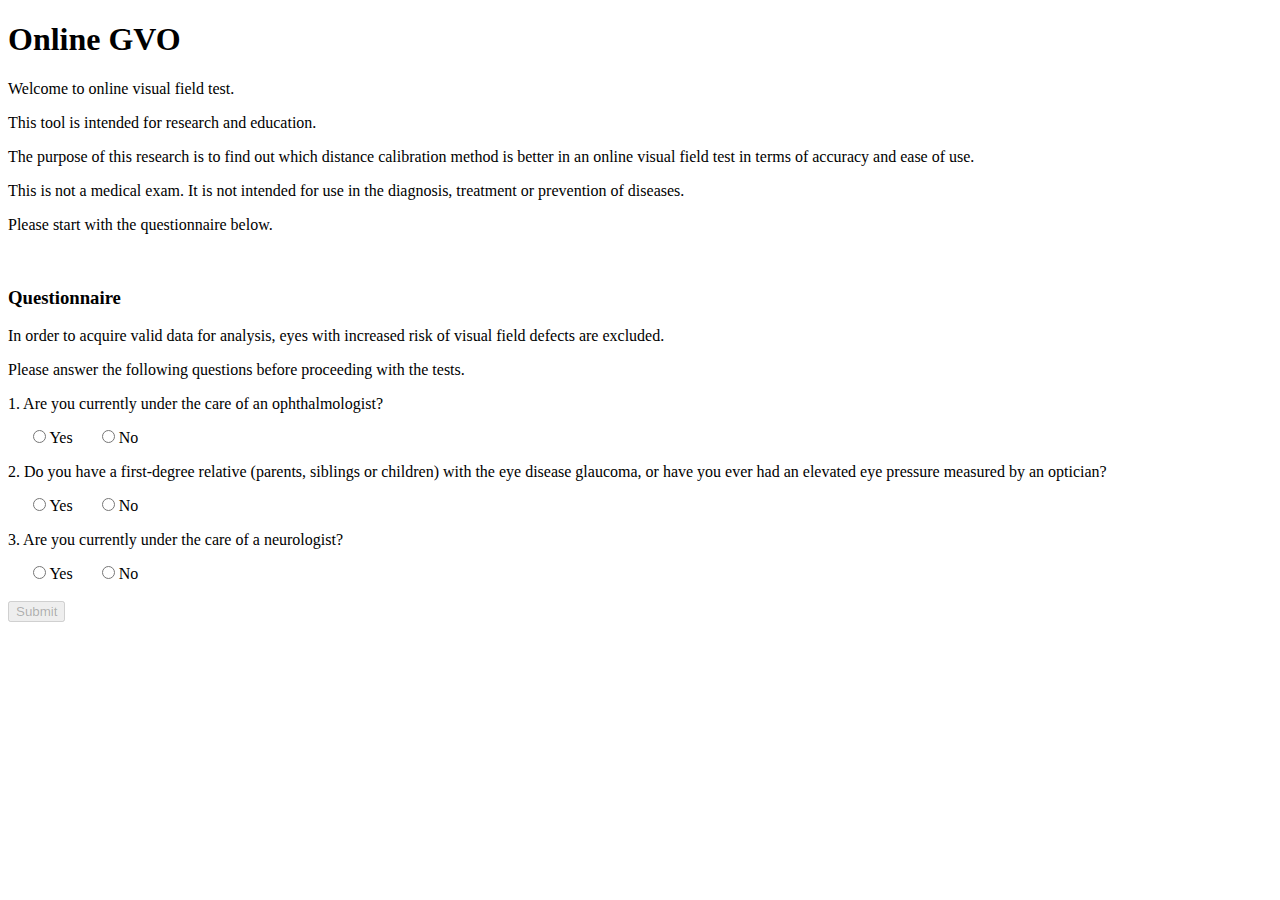
<file: index.html>
<!DOCTYPE html>
<html lang="en">
<head>
    <meta charset="UTF-8">
    <meta name="viewport" content="width=device-width, initial-scale=1.0">
    <title>GVO Homepage</title>
    <link rel="stylesheet" href="style.css">
</head>
<body>
    <H1>Online GVO</H1>


    <form id="questionnaireContainer">
        <p>Welcome to online visual field test.</p>
        <p>This tool is intended for research and education. </p>
        <p>The purpose of this research is to find out which distance calibration method is better in an online visual field test in terms of accuracy and ease of use.</p>
        <p>This is not a medical exam. It is not intended for use in the diagnosis, treatment or prevention of diseases.</p>
        <p>Please start with the questionnaire below.</p>
        <p></p><br>

        <H3>Questionnaire</H3>
        <p>In order to acquire valid data for analysis, eyes with increased risk of visual field defects are excluded.</p>
        <p>Please answer the following questions before proceeding with the tests.</p>

        <p>1. Are you currently under the care of an ophthalmologist?</p>
        <input type="radio" name="question1" id="choice1-1" value="1">
        <label for="choice1-1">Yes</label>
        <input type="radio" name="question1" id="choice1-2" value="0">
        <label for="choice1-2">No</label>

        <p>2. Do you have a first-degree relative (parents, siblings or children) with the eye disease glaucoma, or have you ever had an elevated eye pressure measured by an optician?</p>
        <input type="radio" name="question2" id="choice2-1" value="1">
        <label for="choice2-1">Yes</label>
        <input type="radio" name="question2" id="choice2-2" value="0">
        <label for="choice2-2">No</label>

        <p>3. Are you currently under the care of a neurologist?</p>
        <input type="radio" name="question3" id="choice3-1" value="1">
        <label for="choice3-1">Yes</label>
        <input type="radio" name="question3" id="choice3-2" value="0">
        <label for="choice3-2">No</label><br><br>
<!--
        1. Are you currently under the care of an ophthalmologist?
        2. Have you been in contact with an ophthalmologist before?
        3. Do you have a first-degree relative with the eye disease glaucoma, or have you ever had an elevated eye pressure measured by an optician?
        4. Are you currently under the care of a neurologist?
        5. Have you been in contact with a neurologist before?

        <p>4. Are you currently under the care of a neurologist?</p>
        <input type="radio" name="question4" id="choice4-1" value="1">
        <label for="choice4-1">Yes</label>
        <input type="radio" name="question4" id="choice4-2" value="0">
        <label for="choice4-2">No</label>
        
        <p>5. Have you been in contact with a neurologist before?</p>
        <input type="radio" name="question5" id="choice5-1" value="1">
        <label for="choice5-1">Yes</label>
        <input type="radio" name="question5" id="choice5-2" value="0">
        <label for="choice5-2">No</label><br><br>
-->
        <button disabled type="submit" id="questionnaireSubmit">Submit</button>

    </form>

    <div class="exclusionMessage" id="exclusionMessage">
        <H3>Thank you for your interest</H3>
        <p>In order to aquire valid data for analysis, eyes with increased chance of visual field defects are excluded.</p>
        <p>Based on the answers you provided, you are excluded form the study.</p>
        <p>Thank you for your interest. If you have questions, please send an email to: <a href= "mailto: y.gu@umcg.nl">y.gu@umcg.nl</a></p>
    </div>

    <div class="exclusionMessage" id="ageExclusionMessage">
        <H3>Thank you for your interest</H3>
        <p>This study is limited to volunteers above 18 years of age for ethical concerns.</p>
        <p>You may not continue with this study.</p>
        <p>If you have questions, please send an email to: <a href= "mailto: y.gu@umcg.nl">y.gu@umcg.nl</a></p>
    </div>



    <form id="demographicForm">
        <H3>Tell us more about yourself</H3>
        <p>(This information is used for demographic analysis, not for identifying specific participants)</p>

        <p>Your gender: </p>
        <input type="radio" name="gender" id="gender1" value="male">
        <label for="gender1">Male</label>
        <input type="radio" name="gender" id="gender2" value="female">
        <label for="gender2">Female</label>
        <input type="radio" name="gender" id="gender3" value="not shared">
        <label for="gender3">Other / I do not wish to share</label><br><br>

        <label for="demo2-1">Your Age: </label>
        <input type="number" name="age" id="age" min="0" max="120">
        <p id="errorAge" style="color: red;"></p>

        <p>Your ethnicity: </p>
        <input type="radio" name="ethnicity" id="ethnicity1" value="african">
        <label for="ethnicity1">African</label>
        <input type="radio" name="ethnicity" id="ethnicity2" value="arab">
        <label for="ethnicity2">Arab</label>
        <input type="radio" name="ethnicity" id="ethnicity3" value="asian">
        <label for="ethnicity3">Asian</label>
        <input type="radio" name="ethnicity" id="ethnicity4" value="caucasian">
        <label for="ethnicity4">Caucasian</label>
        <input type="radio" name="ethnicity" id="ethnicity5" value="other">
        <label for="ethnicity5">Other ethnicities</label>
        <input type="radio" name="ethnicity" id="ethnicity6" value="not shared">
        <label for="ethnicity6">I do not wish to share</label><br><br>

        <button disabled type="submit" id="demoSubmit">Submit</button>

    </form>

    <form id="instructionContainer">
        <H3>Instructions:</H3>
        <p>Do not return to previous pages during the test.</p>
        <p>Do not resize the windows.</p>
        <p>Each visual field test takes less than 1 minute. You may take a break between tests. The entire process should take 10-15 minutes without breaks.</p>
        <p>You will start with a practice round of visual field test, followed by four rounds of distance calibration, each followed by an additional round of visual field test. </p>
        <p>For the distance calibrations, you will need: a standard sized ID/bank card, an A4 sized paper/notebook, and a rope to measure distance with.</p>

        <p>During a visual field test:</p>
        <ul>
            <li>Put on your corrective lenses or reading glasses.</li>
            <li>Keep your head still.</li>
            <li>Cover the eye that is not being tested (do not simply "close" the eye, see figure below), fixate the other eye on the yellow target at the center of the screen at all times.</li>
            <li>Press spacebar everytime you see a stimulus (black dots).</li>
            <div>
                <img src = "coverEye.png">
            </div>
        </ul>
        <p>A 'Show results' button will be displayed after each visual field test. Click on this button to see the results and to proceed to next step. </p>
        <p>After the later rounds of test, you will also be asked to assign a score to the distance calibration method based on ease of use.</p><br>

        <p>Choose below which eye you wish to test. The same eye will be tested for all parts of this study.</p>
        <p>When ready, <strong>tick the "ready" checkbox and then press spacebar</strong> to begin the practice round. The first stimulus will appear after a short delay. Press spacebar everytime you see a stimulus</p>

        <p>Choose which eye to test:</p>
        <input type="radio" name="testEye" id="leftEye" value="-1">
        <label for="leftEye">Left eye</label>
        <input type="radio" name="testEye" id="rightEye" value="1">
        <label for="rightEye">Right eye</label>
        <br>
        <br>
        <input type="checkbox" id="ready" disabled>
        <label for="ready">Ready</label>
        <button disabled id="practiceRoundButton">To practice round</button>
    </form>
    <br>
    <br>
    <br>
    <br>
    <br>
    <br>

    <script src="index.js"></script>
</body>
</html>
</file>
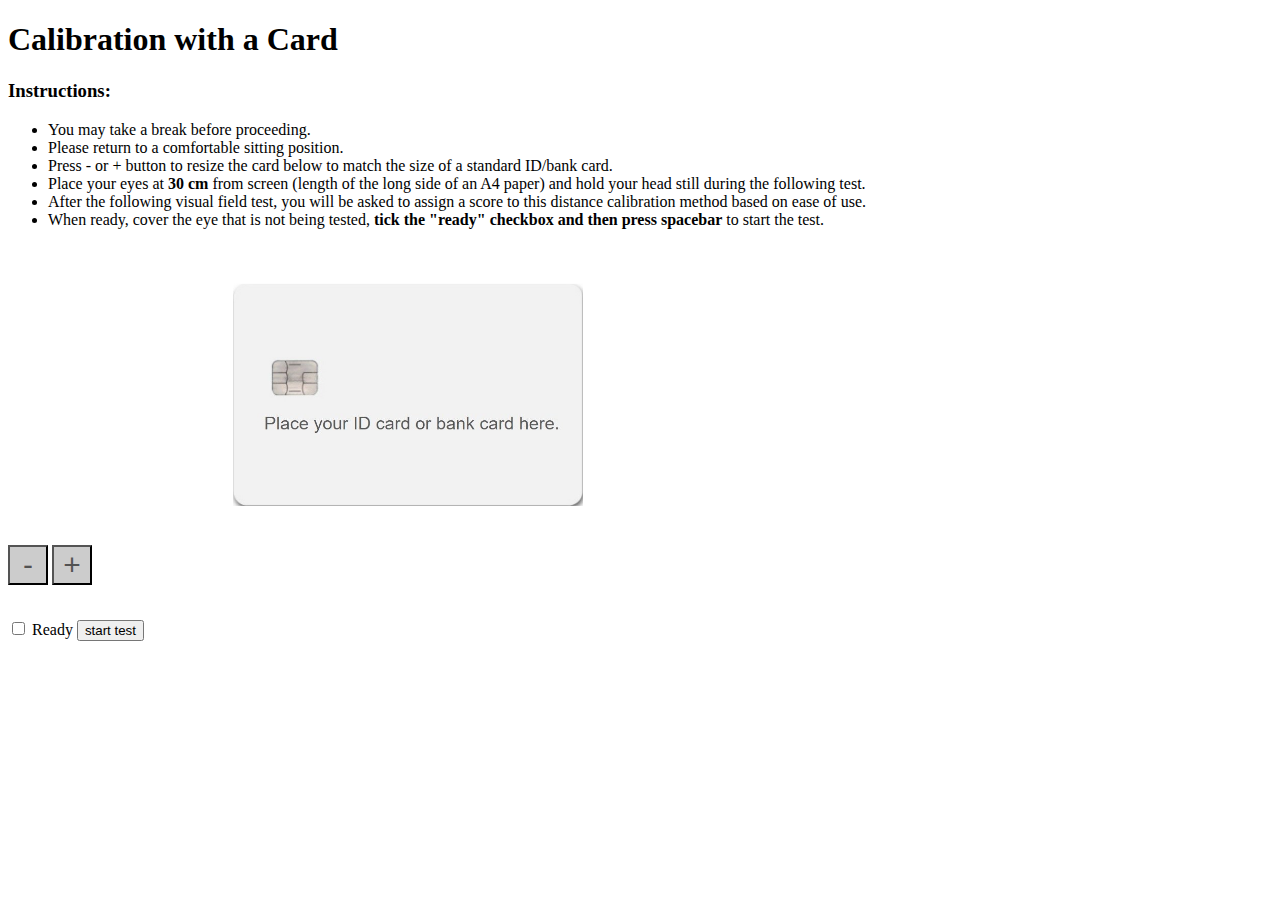
<file: calibration1.html>
<!DOCTYPE html>
<html lang="en">
<head>
    <meta charset="UTF-8">
    <meta name="viewport" content="width=device-width, initial-scale=1.0">
    <title>Calibration Method 1</title>
    <link rel="stylesheet" href="style.css">
</head>
<body>
    <H1>Calibration with a Card</H1>
    
    <H3>Instructions:</H3>
    <ul>
        <li>You may take a break before proceeding.</li>
        <li>Please return to a comfortable sitting position.</li>
        <li>Press - or +  button to resize the card below to match the size of a standard ID/bank card.</li>
        <li>Place your eyes at <strong>30 cm</strong> from screen (length of the long side of an A4 paper) and hold your head still during the following test.</li>
        <li>After the following visual field test, you will be asked to assign a score to this distance calibration method based on ease of use.</li>
        <li id = 'chosenEye'>When ready, cover the eye that is not being tested, <strong>tick the "ready" checkbox and then press spacebar</strong> to start the test.</li>
    </ul>

    <div class = "cardResizer">
        <div class = "card">
            <img class = "cardImg" id='bankCard' src = "card.jpg">
        </div>
        <button id = "smaller">-</button>
        <button id = "bigger">+</button>
    </div><br>
    <p id="errorMsg" style="color: red;"></p>

    <input type="checkbox" id="ready">
    <label for="ready">Ready</label>
    <button id="startGVO">start test</button>
    
    <script src="calibration.js"></script>
</body>
</html>
</file>
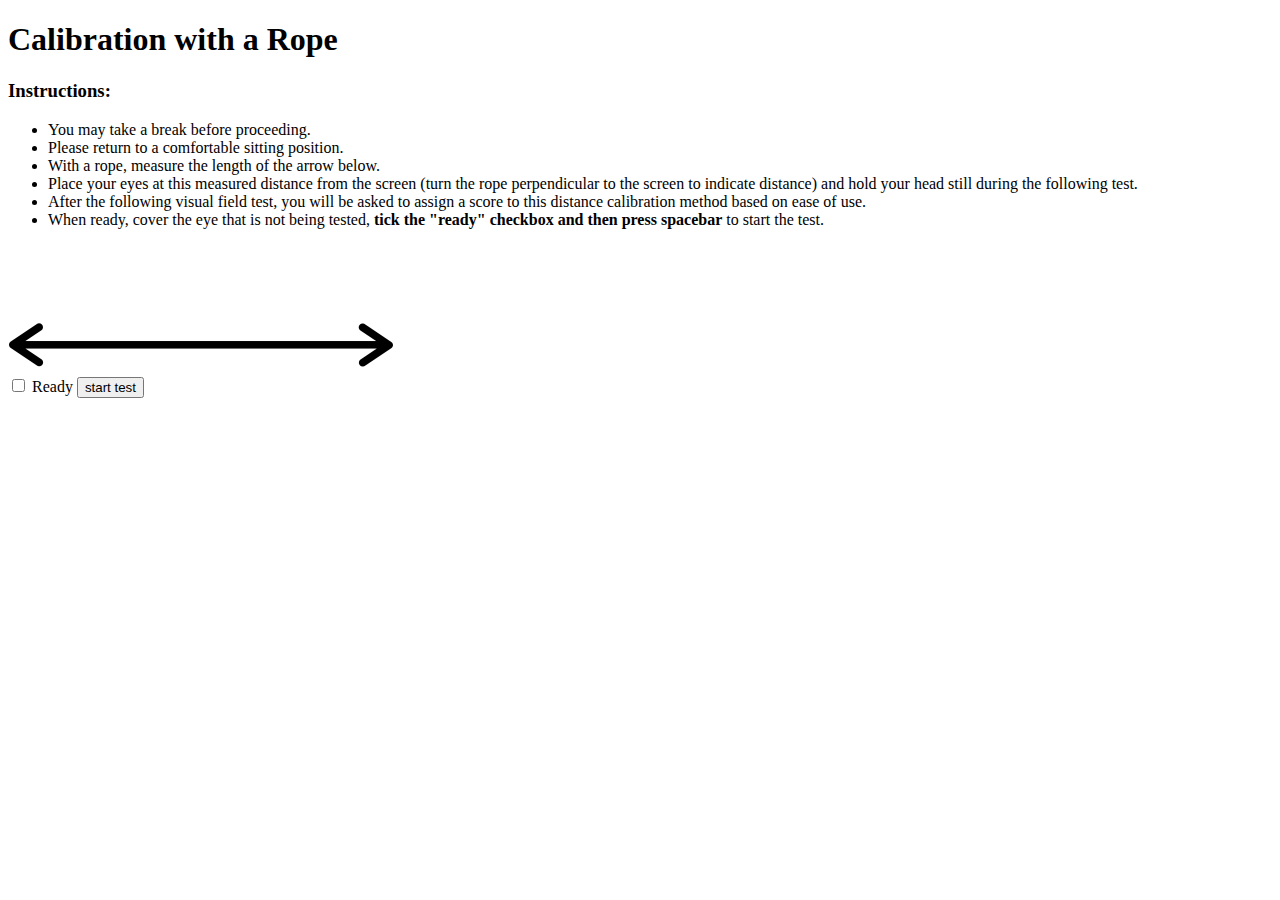
<file: calibration2.html>
<!DOCTYPE html>
<html lang="en">
<head>
    <meta charset="UTF-8">
    <meta name="viewport" content="width=device-width, initial-scale=1.0">
    <title>Calibration Method 2</title>
    <link rel="stylesheet" href="style.css">
</head>
<body>
    <H1>Calibration with a Rope</H1>
    
    <H3>Instructions:</H3>
    <ul>
        <li>You may take a break before proceeding.</li>
        <li>Please return to a comfortable sitting position.</li>
        <li>With a rope, measure the length of the arrow below.</li>
        <li>Place your eyes at this measured distance from the screen (turn the rope perpendicular to the screen to indicate distance) and hold your head still during the following test.</li>
        <li>After the following visual field test, you will be asked to assign a score to this distance calibration method based on ease of use.</li>
        <li id = 'chosenEye'>When ready, cover the eye that is not being tested, <strong>tick the "ready" checkbox and then press spacebar</strong> to start the test. </li>
    </ul><br>

    <div id="lineDiv">
        <br><br><br>
        <img class = "arrow" id='doubleArrow' src = "doubleArrow.png">
        
    </div>

    <input type="checkbox" id="ready">
    <label for="ready">Ready</label>
    <button id="startGVO">start test</button>
    
    
    <script src="calibration.js"></script>
</body>
</html>
</file>
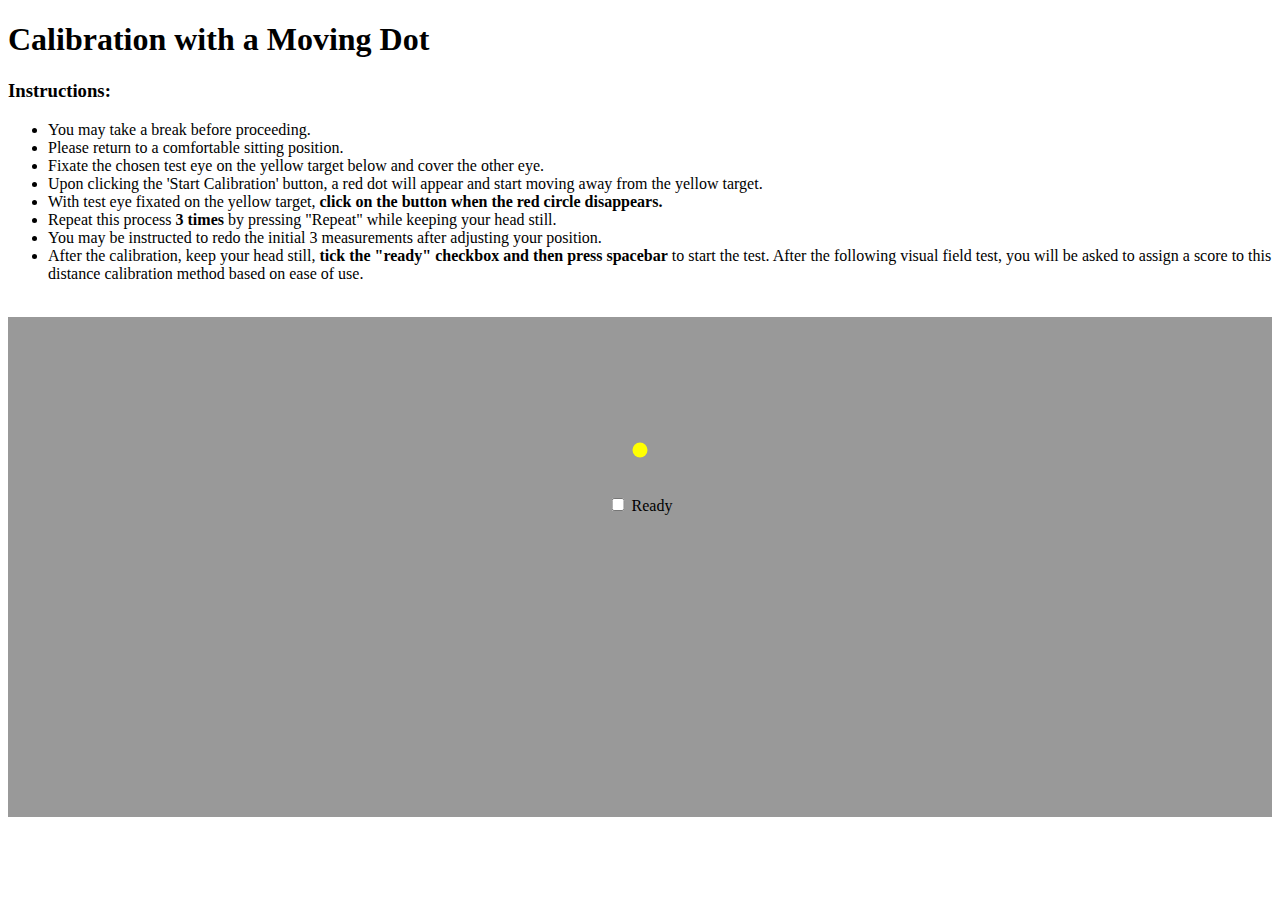
<file: calibration3.html>
<!DOCTYPE html>
<html lang="en">
<head>
    <meta charset="UTF-8">
    <meta name="viewport" content="width=device-width, initial-scale=1.0">
    <title>Calibration Method 3</title>
    <link rel="stylesheet" href="style.css">
</head>
<body>
    <H1>Calibration with a Moving Dot</H1>
    <H3>Instructions:</H3>

    <ul>
        <li>You may take a break before proceeding.</li>
        <li>Please return to a comfortable sitting position.</li>
        <li id = 'chosenEye1'>Fixate the chosen test eye on the yellow target below and cover the other eye.</li>
        <li>Upon clicking the 'Start Calibration' button, a red dot will appear and start moving away from the yellow target.</li>
        <li id = 'chosenEye2'>With test eye fixated on the yellow target, <strong>click on the button when the red circle disappears.</strong></li>
        <li>Repeat this process <strong>3 times</strong> by pressing "Repeat" while keeping your head still. </li>
        <li>You may be instructed to redo the initial 3 measurements after adjusting your position. </li>
        <li>After the calibration, keep your head still, <strong>tick the "ready" checkbox and then press spacebar</strong> to start the test. After the following visual field test, you will be asked to assign a score to this distance calibration method based on ease of use.</li>
    </ul><br>

    <div class="blindSpotCalibrationField">
        <div class = "circle" id="fixationPoint"></div>
        <div class = "circle" id="blindSpotLocator1"></div>
        <div class = "circle" id="blindSpotLocator2"></div>
        <div class = "circle" id="blindSpotLocator3"></div>
        <div class = "circle" id="blindSpotLocation"></div>
        <audio id="beep" src="beep.mp3"></audio>
    </div>

    <div id="buttonsContainer" class="buttonsContainer">
        <button id="startBlindSpotCalibration">Start Calibration</button>
        <button id="repeatCalibration2">Repeat</button>
        <button id="repeatCalibration3">Repeat</button>
        <button id="now1">I can't see it anymore</button>
        <button id="now2">I can't see it anymore</button>
        <button id="now3">I can't see it anymore</button>
        <button id="redoBlindSpotCalibration">Redo Calibration</button>

        <input type="checkbox" id="ready">
        <label for="ready" id="readyLabel">Ready</label>
        <button id="blindSpotCalibrationStartGVO">start test</button>
    </div>

    <div id="msgContainer">
        <p id="repeatInfo"></p>
        <p id="errorBS1" style="color: red;"></p>
        <p id="errorBS2" style="color: red;"></p>
    </div>
    
    <script src="calibration.js"></script>
</body>
</html>
</file>
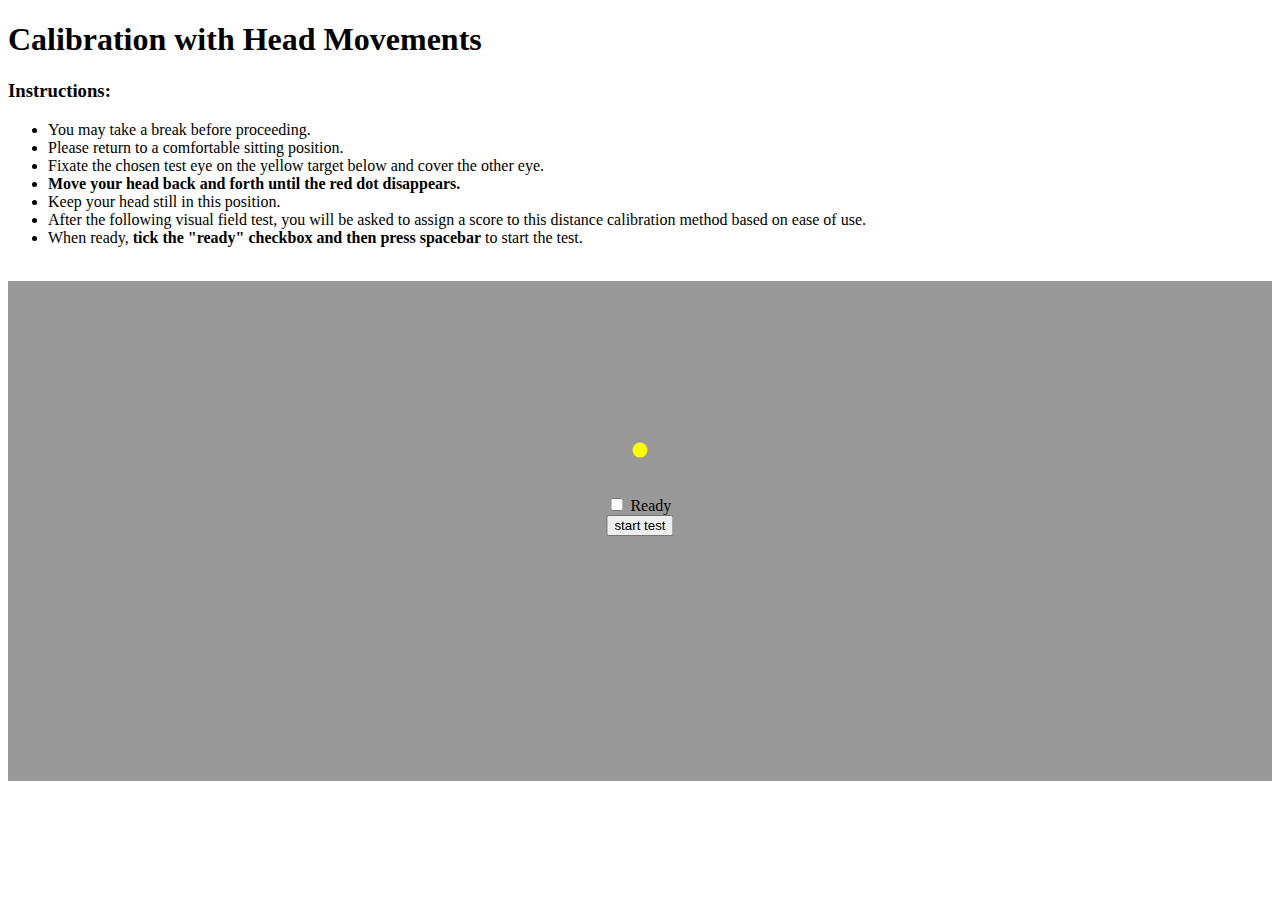
<file: calibration4.html>
<!DOCTYPE html>
<html lang="en">
<head>
    <meta charset="UTF-8">
    <meta name="viewport" content="width=device-width, initial-scale=1.0">
    <title>Calibration Method 4</title>
    <link rel="stylesheet" href="style.css">
</head>
<body>
    <H1>Calibration with Head Movements</H1>
    <H3>Instructions:</H3>
    <ul>
        <li>You may take a break before proceeding.</li>
        <li>Please return to a comfortable sitting position.</li>
        <li id = 'chosenEye'>Fixate the chosen test eye on the yellow target below and cover the other eye.</li>
        <li><strong>Move your head back and forth until the red dot disappears.</strong></li>
        <li>Keep your head still in this position.</li>
        <li>After the following visual field test, you will be asked to assign a score to this distance calibration method based on ease of use.</li>
        <li>When ready, <strong>tick the "ready" checkbox and then press spacebar</strong> to start the test. </li>
    </ul><br>

    <div class="blindSpotCalibrationField">
        <div class = "circle" id="fixationPoint"></div>
        <div class = "circle" id="blindSpotLocator1"></div>
        <div class = "circle" id="blindSpotLocation"></div>
    </div>
    <br>

    <div id="buttonsContainer">
        <input type="checkbox" id="ready">
        <label for="ready">Ready</label><br>
        <button id="blindSpotCalibrationStartGVO">start test</button>
    </div>
    
    
    <script src="calibration.js"></script>
</body>
</html>
</file>
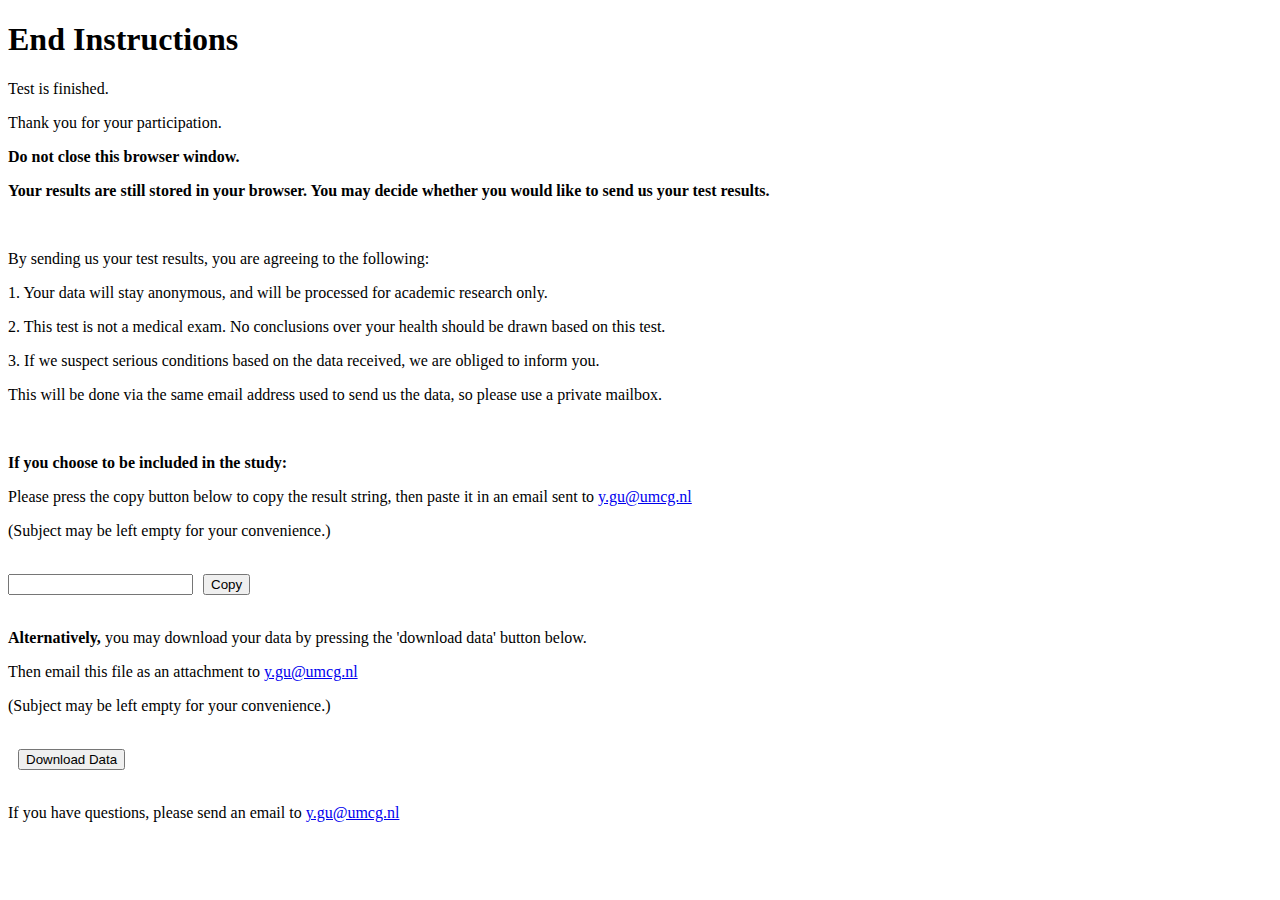
<file: endInstructions.html>
<!DOCTYPE html>
<html lang="en">
<head>
    <meta charset="UTF-8">
    <meta name="viewport" content="width=device-width, initial-scale=1.0">
    <title>End Instructions</title>
    <link rel="stylesheet" href="endInstructions.css">
</head>
<body>
    <H1>End Instructions</H1>
    <p>Test is finished.</p>
    <p>Thank you for your participation.</p>
    <p><strong>Do not close this browser window.</strong></p>
    <p><strong>Your results are still stored in your browser. You may decide whether you would like to send us your test results.</strong></p><br>

    <p>By sending us your test results, you are agreeing to the following:</p>
    <p>1. Your data will stay anonymous, and will be processed for academic research only.</p>
    <p>2. This test is not a medical exam. No conclusions over your health should be drawn based on this test.</p>
    <p>3. If we suspect serious conditions based on the data received, we are obliged to inform you. </p>
    <p>This will be done via the same email address used to send us the data, so please use a private mailbox.</p><br>

    <p><strong>If you choose to be included in the study:</strong></p>
    <p>Please press the copy button below to copy the result string, then paste it in an email sent to <a id="emailLink1" href= "mailto: y.gu@umcg.nl">y.gu@umcg.nl</a></p>
    <p>(Subject may be left empty for your convenience.)</p><br>
    <div class="container">
        <input type="text" id="dataField" readonly>
        <button class="buttons" id="copyData">Copy</button>
    </div><br>
    <p><strong>Alternatively,</strong> you may download your data by pressing the 'download data' button below.</p>
    <p>Then email this file as an attachment to <a id="emailLink2" href= "mailto: y.gu@umcg.nl">y.gu@umcg.nl</a></p>
    <p>(Subject may be left empty for your convenience.)</p><br>
    <button class="buttons" id="downloadButton">Download Data</button><br><br>


    <p>If you have questions, please send an email to <a href= "mailto: y.gu@umcg.nl">y.gu@umcg.nl</a></p><br>
    

    <script src="endInstructions.js"></script>
</body>
</html>
</file>
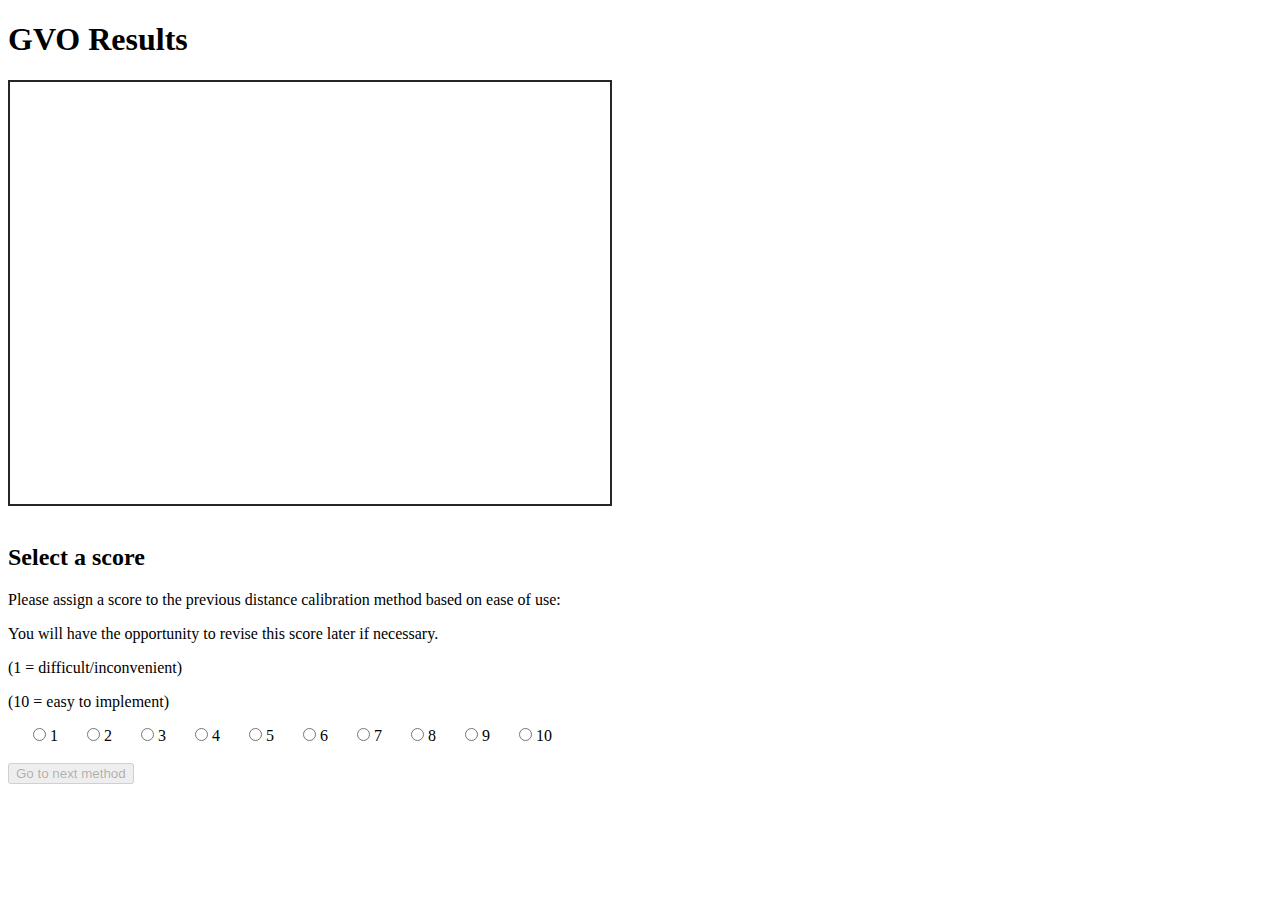
<file: gvoResult.html>
<!DOCTYPE html>
<html lang="en">
<head>
    <meta charset="UTF-8">
    <meta name="viewport" content="width=device-width, initial-scale=1.0">
    <title>Result</title>
    <link rel="stylesheet" href="style.css">
</head>
<body>
    <H1>GVO Results</H1>
    <div id="resultDiagram" class="square"></div><Br>

    <div id="userScoreContainer">
        <h2>Select a score</h2>
        <p id="reminder">Please assign a score to the previous distance calibration method based on ease of use:</p>
        <p>You will have the opportunity to revise this score later if necessary.</p>
        <p>(1 = difficult/inconvenient)</p>
        <p>(10 = easy to implement)</p>
        <input type="radio" name="userScore" id="score1" value="1">
        <label for="score1">1</label>
        <input type="radio" name="userScore" id="score2" value="2">
        <label for="score2">2</label>
        <input type="radio" name="userScore" id="score3" value="3">
        <label for="score3">3</label>
        <input type="radio" name="userScore" id="score4" value="4">
        <label for="score4">4</label>
        <input type="radio" name="userScore" id="score5" value="5">
        <label for="score5">5</label>
        <input type="radio" name="userScore" id="score6" value="6">
        <label for="score6">6</label>
        <input type="radio" name="userScore" id="score7" value="7">
        <label for="score7">7</label>
        <input type="radio" name="userScore" id="score8" value="8">
        <label for="score8">8</label>
        <input type="radio" name="userScore" id="score9" value="9">
        <label for="score9">9</label>
        <input type="radio" name="userScore" id="score10" value="10">
        <label for="score10">10</label>
    </div><br>
    
    <div class="nextMethodButtons">
        <button id="nextButton" disabled>Go to next method</button>
    </div>
    
    <script src="gvoResult.js"></script>
</body>
</html>
</file>
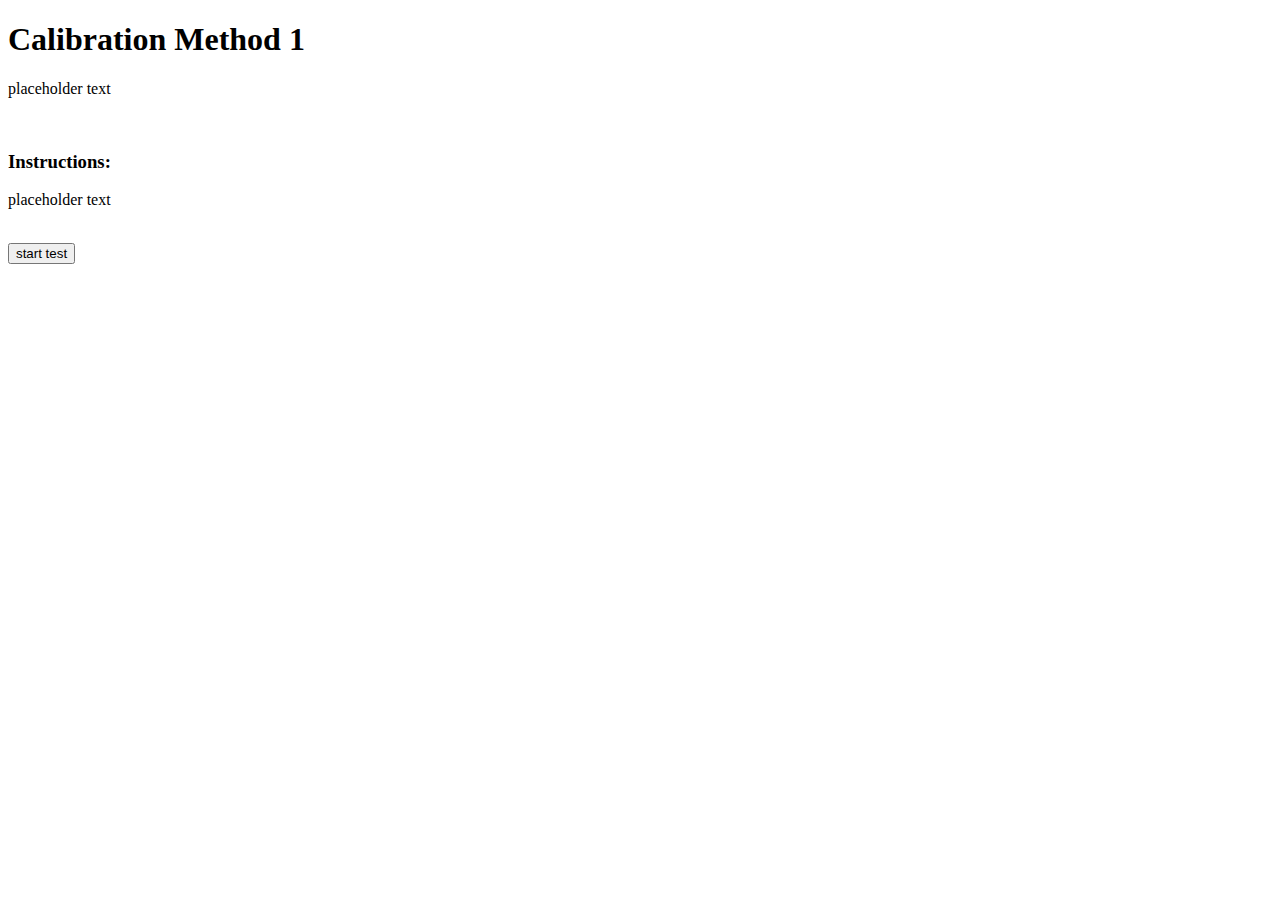
<file: method1.html>
<!DOCTYPE html>
<html lang="en">
<head>
    <meta charset="UTF-8">
    <meta name="viewport" content="width=device-width, initial-scale=1.0">
    <title>Calibration Method 1</title>
    <link rel="stylesheet" href="style.css">
</head>
<body>
    <H1>Calibration Method 1</H1>
    <p>placeholder text</p><br>
    
    <H3>Instructions:</H3>
    <p>placeholder text</p><br>


    <a href="gvo.html"  
        onclick="window.open('gvo.html', 
                         'newwindow', 
                         'width=screen.width, height=200'); 
              return false;"
    ><button>start test</button></a>
    
    
    
    <script src="calibration.js"></script>
</body>
</html>
</file>
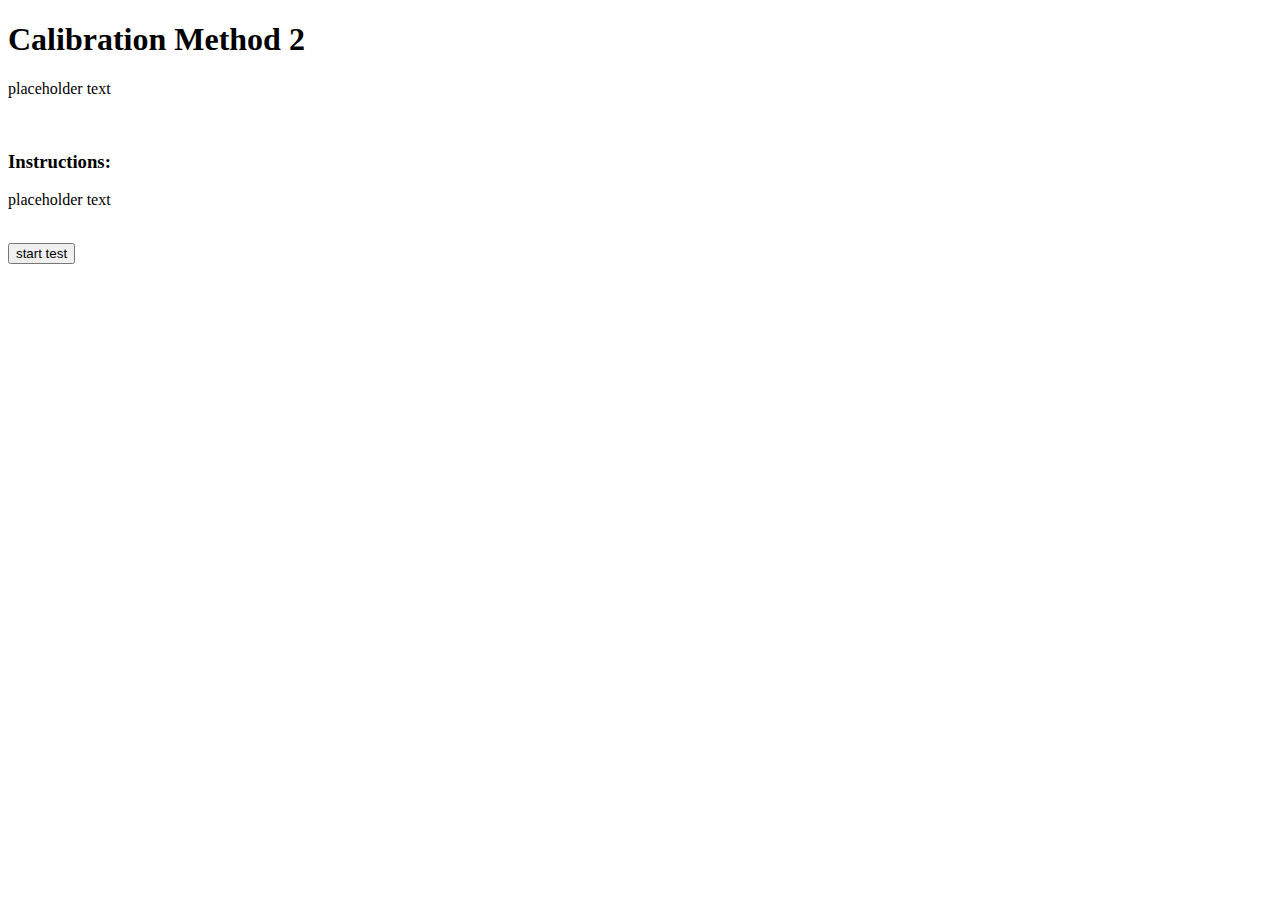
<file: method2.html>
<!DOCTYPE html>
<html lang="en">
<head>
    <meta charset="UTF-8">
    <meta name="viewport" content="width=device-width, initial-scale=1.0">
    <title>Calibration Method 2</title>
    <link rel="stylesheet" href="style.css">
</head>
<body>
    <H1>Calibration Method 2</H1>
    <p>placeholder text</p><br>
    
    <H3>Instructions:</H3>
    <p>placeholder text</p><br>


    <a href="gvo.html"  
        onclick="window.open('gvo.html', 
                         'newwindow', 
                         'width=screen.width, height=200'); 
              return false;"
    ><button>start test</button></a>
    
    
    
    <script src="calibration.js"></script>
</body>
</html>
</file>
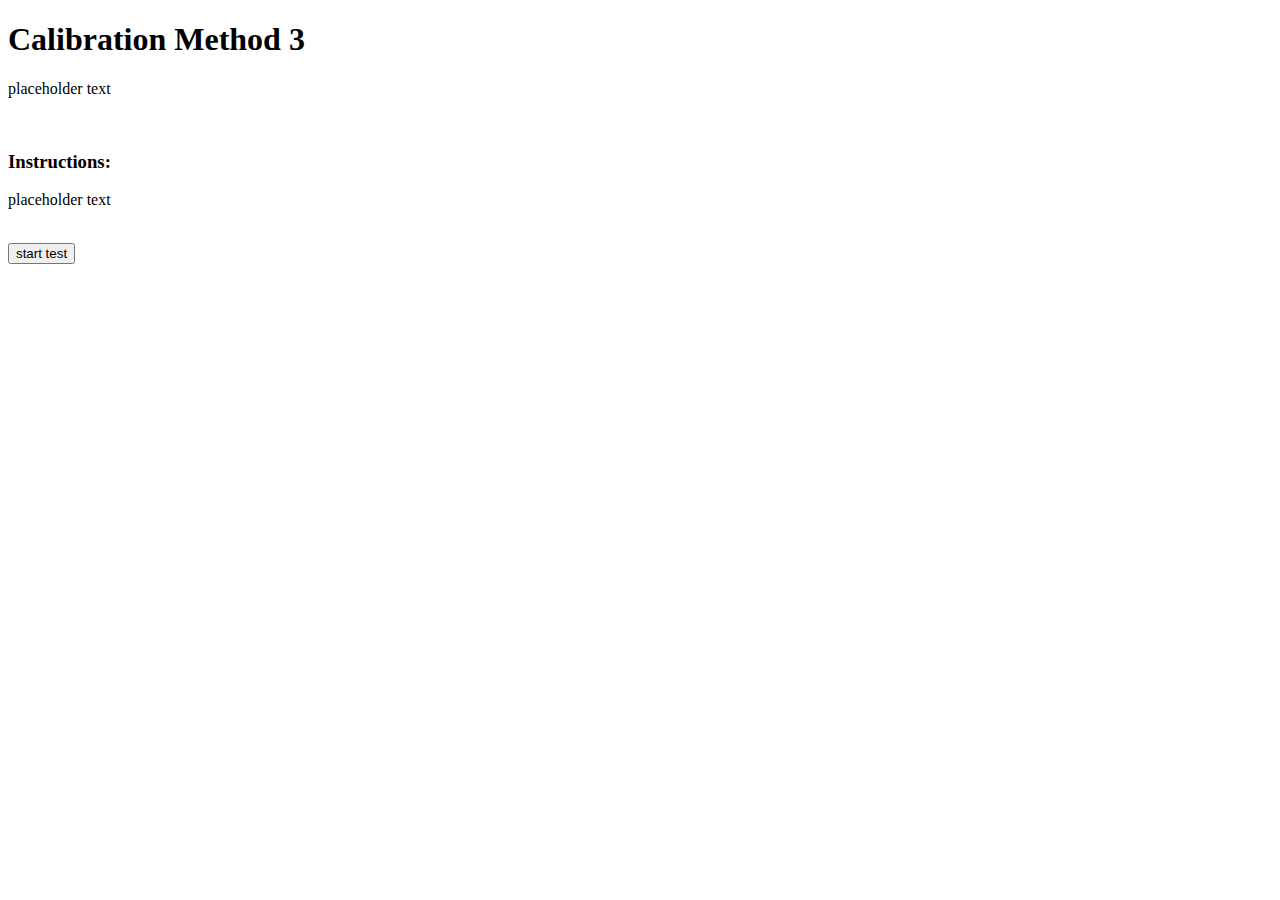
<file: method3.html>
<!DOCTYPE html>
<html lang="en">
<head>
    <meta charset="UTF-8">
    <meta name="viewport" content="width=device-width, initial-scale=1.0">
    <title>Calibration Method 3</title>
    <link rel="stylesheet" href="style.css">
</head>
<body>
    <H1>Calibration Method 3</H1>
    <p>placeholder text</p><br>
    
    <H3>Instructions:</H3>
    <p>placeholder text</p><br>


    <a href="gvo.html"  
        onclick="window.open('gvo.html', 
                         'newwindow', 
                         'width=screen.width, height=200'); 
              return false;"
    ><button>start test</button></a>
    
    
    
    <script src="calibration.js"></script>
</body>
</html>
</file>
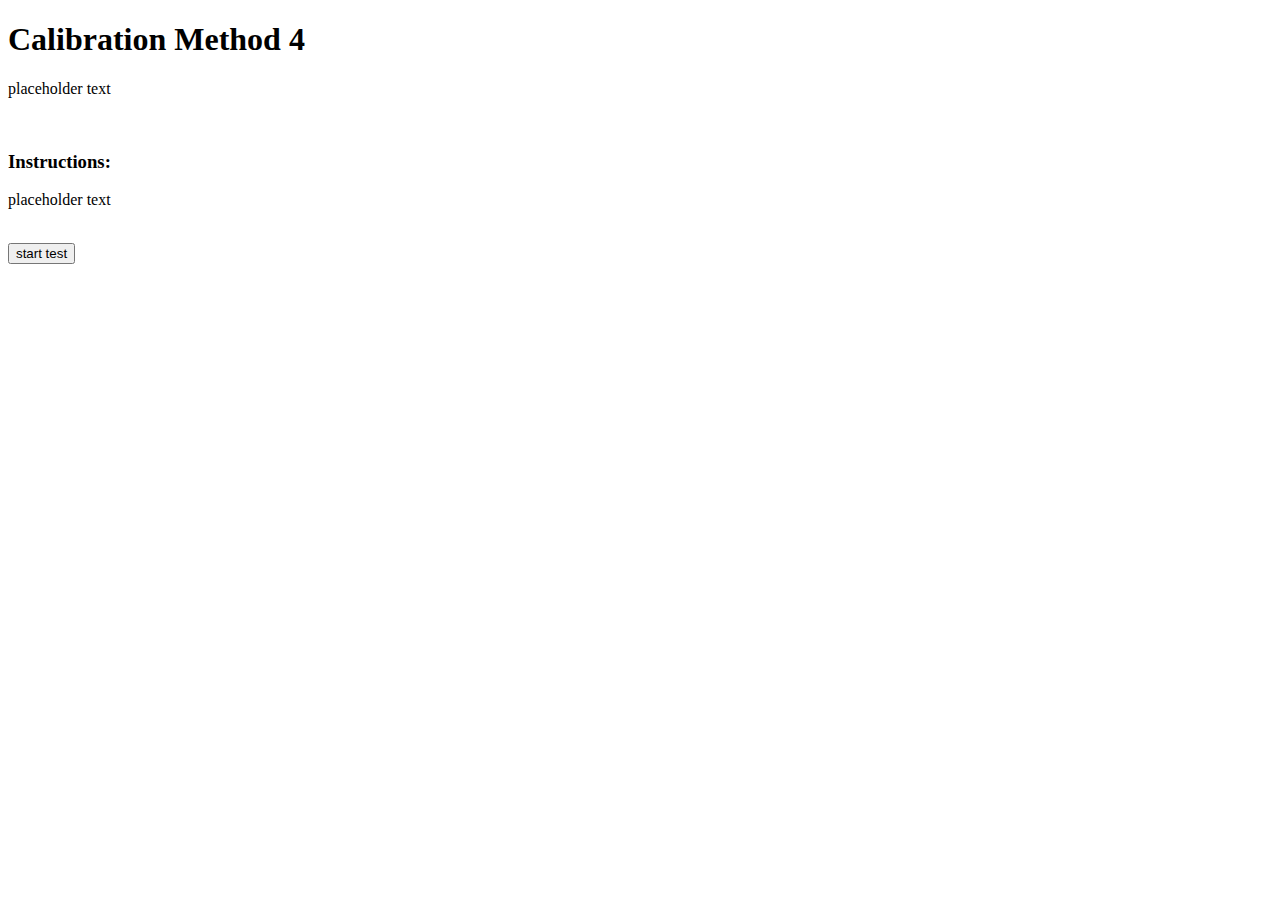
<file: method4.html>
<!DOCTYPE html>
<html lang="en">
<head>
    <meta charset="UTF-8">
    <meta name="viewport" content="width=device-width, initial-scale=1.0">
    <title>Calibration Method 4</title>
    <link rel="stylesheet" href="style.css">
</head>
<body>
    <H1>Calibration Method 4</H1>
    <p>placeholder text</p><br>
    
    <H3>Instructions:</H3>
    <p>placeholder text</p><br>


    <a href="gvo.html"  
        onclick="window.open('gvo.html', 
                         'newwindow', 
                         'width=screen.width, height=200'); 
              return false;"
    ><button>start test</button></a>
    
    
    
    <script src="calibration.js"></script>
</body>
</html>
</file>
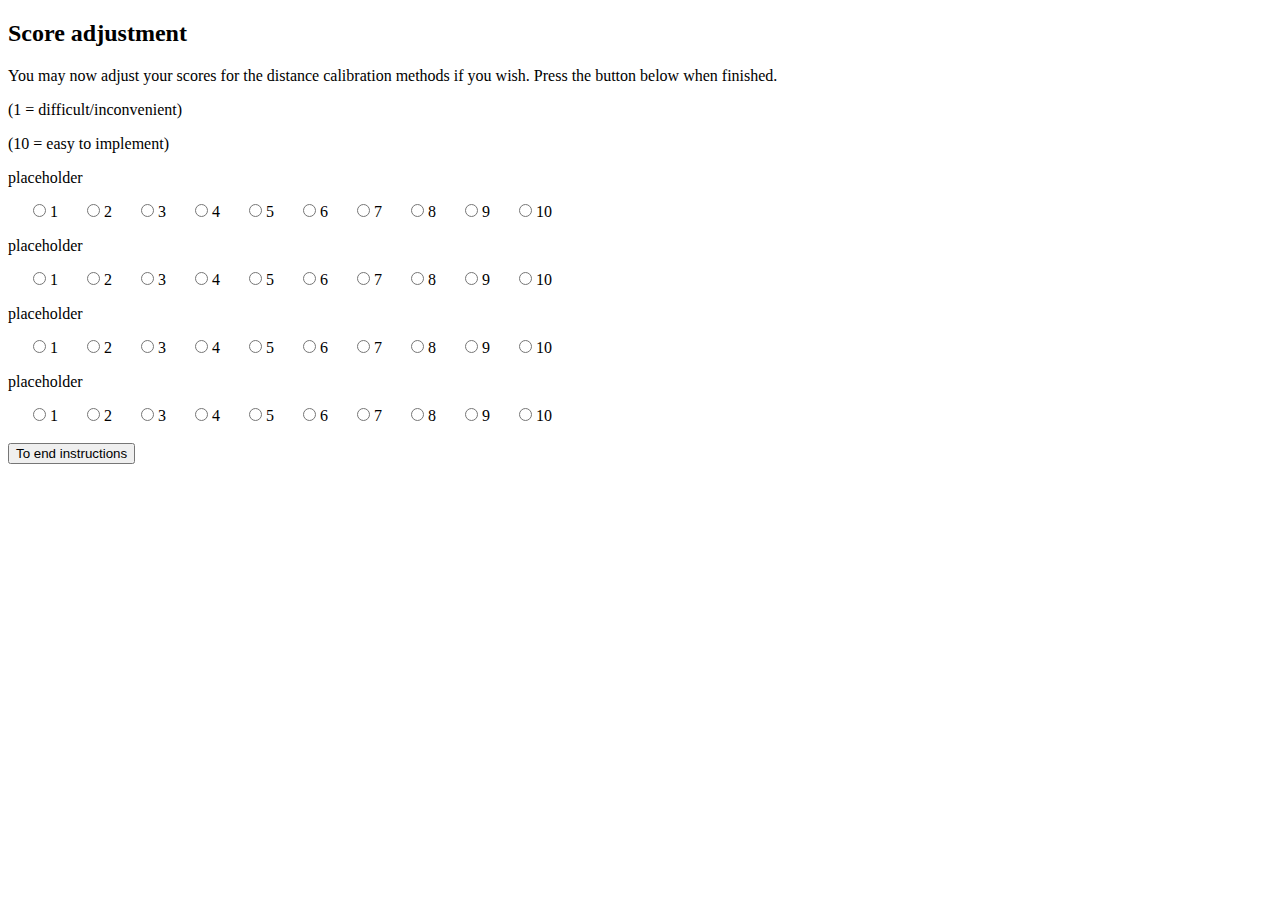
<file: scoreRevision.html>
<!DOCTYPE html>
<html lang="en">
<head>
    <meta charset="UTF-8">
    <meta name="viewport" content="width=device-width, initial-scale=1.0">
    <title>Score Revision</title>
    <link rel="stylesheet" href="style.css">
</head>
<body>
    <div id="reviseScoreContainer">
        <h2>Score adjustment</h2>
        <p id="reminder">You may now adjust your scores for the distance calibration methods if you wish. Press the button below when finished.</p>
        <p>(1 = difficult/inconvenient)</p>
        <p>(10 = easy to implement)</p>
        <p id = 'method1'>placeholder</p>
        <input type="radio" name="scoreMethod1" id="score1-1" value="1">
        <label for="score1-1">1</label>
        <input type="radio" name="scoreMethod1" id="score1-2" value="2">
        <label for="score1-2">2</label>
        <input type="radio" name="scoreMethod1" id="score1-3" value="3">
        <label for="score1-3">3</label>
        <input type="radio" name="scoreMethod1" id="score1-4" value="4">
        <label for="score1-4">4</label>
        <input type="radio" name="scoreMethod1" id="score1-5" value="5">
        <label for="score1-5">5</label>
        <input type="radio" name="scoreMethod1" id="score1=6" value="6">
        <label for="score1=6">6</label>
        <input type="radio" name="scoreMethod1" id="score1-7" value="7">
        <label for="score1-7">7</label>
        <input type="radio" name="scoreMethod1" id="score1-8" value="8">
        <label for="score1-8">8</label>
        <input type="radio" name="scoreMethod1" id="score1-9" value="9">
        <label for="score1-9">9</label>
        <input type="radio" name="scoreMethod1" id="score1-10" value="10">
        <label for="score1-10">10</label>
        <p id = 'method2'>placeholder</p>
        <input type="radio" name="scoreMethod2" id="score2-1" value="1">
        <label for="score2-1">1</label>
        <input type="radio" name="scoreMethod2" id="score2-2" value="2">
        <label for="score2-2">2</label>
        <input type="radio" name="scoreMethod2" id="score2-3" value="3">
        <label for="score2-3">3</label>
        <input type="radio" name="scoreMethod2" id="score2-4" value="4">
        <label for="score2-4">4</label>
        <input type="radio" name="scoreMethod2" id="score2-5" value="5">
        <label for="score2-5">5</label>
        <input type="radio" name="scoreMethod2" id="score2-6" value="6">
        <label for="score2-6">6</label>
        <input type="radio" name="scoreMethod2" id="score2-7" value="7">
        <label for="score2-7">7</label>
        <input type="radio" name="scoreMethod2" id="score2-8" value="8">
        <label for="score2-8">8</label>
        <input type="radio" name="scoreMethod2" id="score2-9" value="9">
        <label for="score2-9">9</label>
        <input type="radio" name="scoreMethod2" id="score2-10" value="10">
        <label for="score2-10">10</label>
        <p id = 'method3'>placeholder</p>
        <input type="radio" name="scoreMethod3" id="score3-1" value="1">
        <label for="score3-1">1</label>
        <input type="radio" name="scoreMethod3" id="score3-2" value="2">
        <label for="score3-2">2</label>
        <input type="radio" name="scoreMethod3" id="score3-3" value="3">
        <label for="score3-3">3</label>
        <input type="radio" name="scoreMethod3" id="score3-4" value="4">
        <label for="score3-4">4</label>
        <input type="radio" name="scoreMethod3" id="score3-5" value="5">
        <label for="score3-5">5</label>
        <input type="radio" name="scoreMethod3" id="score3-6" value="6">
        <label for="score3-6">6</label>
        <input type="radio" name="scoreMethod3" id="score3-7" value="7">
        <label for="score3-7">7</label>
        <input type="radio" name="scoreMethod3" id="score3-8" value="8">
        <label for="score3-8">8</label>
        <input type="radio" name="scoreMethod3" id="score3-9" value="9">
        <label for="score3-9">9</label>
        <input type="radio" name="scoreMethod3" id="score3-10" value="10">
        <label for="score3-10">10</label>
        <p id = 'method4'>placeholder</p>
        <input type="radio" name="scoreMethod4" id="score4-1" value="1">
        <label for="score4-1">1</label>
        <input type="radio" name="scoreMethod4" id="score4-2" value="2">
        <label for="score4-2">2</label>
        <input type="radio" name="scoreMethod4" id="score4-3" value="3">
        <label for="score4-3">3</label>
        <input type="radio" name="scoreMethod4" id="score4-4" value="4">
        <label for="score4-4">4</label>
        <input type="radio" name="scoreMethod4" id="score4-5" value="5">
        <label for="score4-5">5</label>
        <input type="radio" name="scoreMethod4" id="score4-6" value="6">
        <label for="score4-6">6</label>
        <input type="radio" name="scoreMethod4" id="score4-7" value="7">
        <label for="score4-7">7</label>
        <input type="radio" name="scoreMethod4" id="score4-8" value="8">
        <label for="score4-8">8</label>
        <input type="radio" name="scoreMethod4" id="score4-9" value="9">
        <label for="score4-9">9</label>
        <input type="radio" name="scoreMethod4" id="score4-10" value="10">
        <label for="score4-10">10</label>
    </div><br>
    <button id="nextButton" >To end instructions</button>
    
    <script src="scoreRevision.js"></script>
</body>
</html>
</file>
<file: style.css>
.exclusionMessage {
  display: none;
}

#demographicForm {
  display: none;
}

#instructionContainer {
  display: none;
}

.card {
  height: 300px;
  width: 800px;
}

.cardImg {
  position: relative;
  width: 350px;
  top: 50%;
  left: 50%;
  transform: translate(-50%, -50%);
}

.cardResizer button{
  position: relative;
  width: 40px;
  height: 40px;
  top: 100%;
  left: 0;
  font-size: 30px;
  background-color: hsla(0, 0%, 0%, 0.2);
  color: rgba(0, 0, 0, 0.6);
  cursor: pointer;
}

.lineDiv {
  height: 500px;
}
.buttonsContainer button{
  display: none;
}

.blindSpotCalibrationField {
  height: 500px;
  background-color: hsl(0, 0%, 60%);
}

#fixationPoint {
  width: 15px;
  height: 15px;
  border-radius: 50%;
  background-color: yellow;
  position: absolute; /* Changed from relative to absolute for accurate positioning */
  top: 50%;
  left: 50%;
  transform: translate(-50%, -50%); /* Center the fixation point */
  display: block;
}

:root {
  --blindSpotMovement: 1300px;
}

.circle {
  width: 15px;
  height: 15px;
  border-radius: 50%;
  position: absolute;
  top: 50%;
  left: 50%;
  transform: translate(-50%, -50%); /* Center the circle */
  display: none; /* Hide initially */
}

#blindSpotLocator1 {
  background-color: red;
}

#blindSpotLocator2 {
  background-color: red;
}

#blindSpotLocator3 {
  background-color: red;
}

.locatorStartMoving {
  animation-name: slideRight;
  animation-duration: 10s;
  animation-iteration-count: 1;
  animation-timing-function: linear;
}

@keyframes slideRight {
  to {
      transform: translateX(var(--blindSpotMovement));
  }
}

#buttonsContainer {
  position: absolute;
  top: 55%;
  left: 50%;
  transform: translateX(-50%);
}

#msgContainer {
  position: absolute;
  top: 60%;
  left: 50%;
  transform: translateX(-50%);
}

#blindSpotLocation {
  width: 15px;
  height: 15px;
  border-radius: 50%;
  background-color: orange;
  position: relative;
  top: 50%;
  left: 50%;
  /*used to validate blindspot calculation during development, set translateX to blindspot-30px*/
  transform: translateY(-100%);
  display: none;
}

.nextButton {
  display: none;
}

#resultDiagram {
  width: 400px; 
  height: 400px; 
  background-color: hsl(0, 0%, 100%); 
  position: relative;
  
  border: solid 2px hsl(0, 0%, 15%)
}

.section {
  border: 1px solid #272727;
  position: absolute;
}

input[type="radio"]{
  margin: 0 0 0 25px;
}

#reviseScoreContainer {
  display: block;
}
</file>
<file: endInstructions.css>
.container {
    display: flex;
    align-items: center;
}

.buttons {
    margin-left: 10px;
}
</file>
